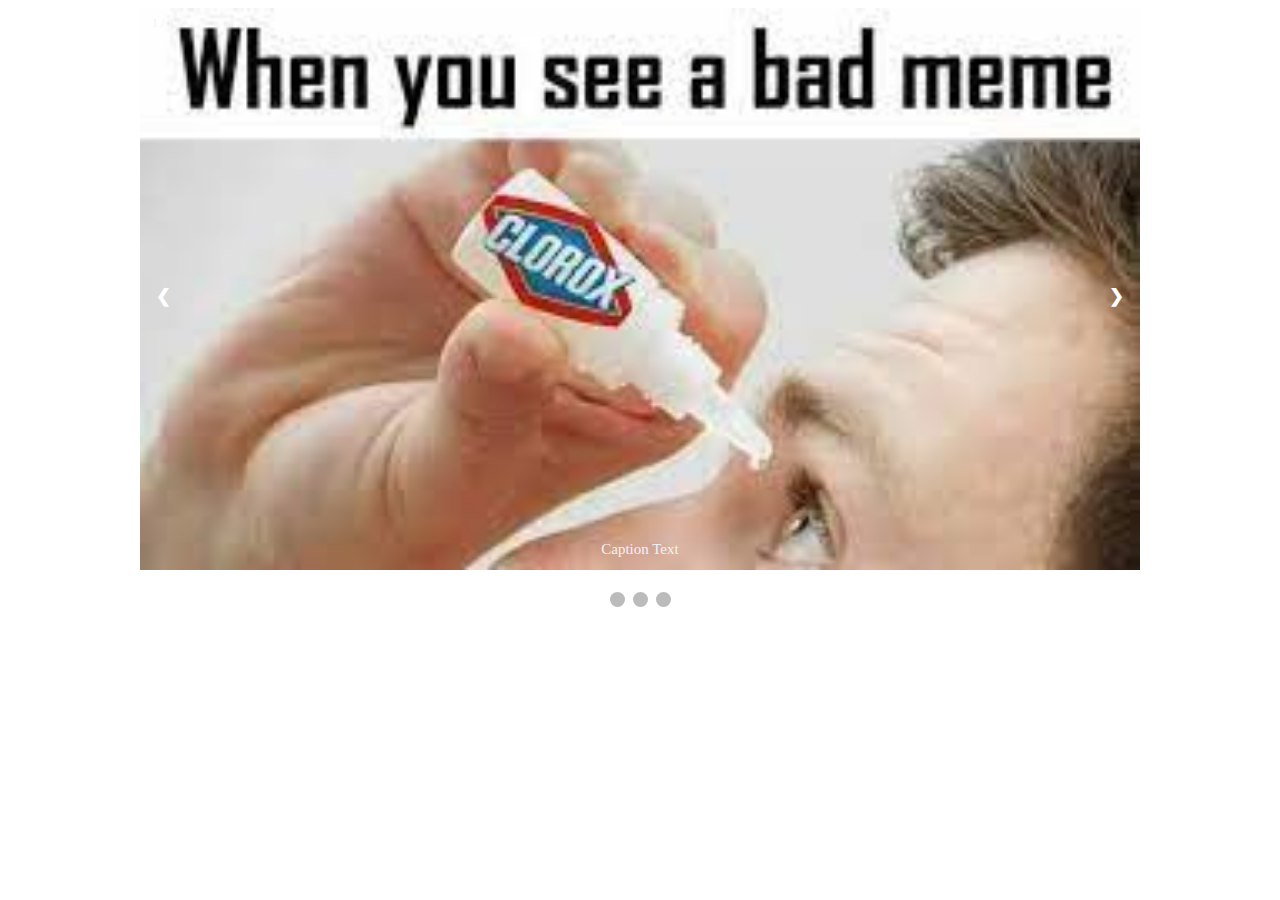
<file: Testing stuff/Slideshow/index.html>
<!DOCTYPE html>
<html lang="en">
<head>
    <meta charset="UTF-8">
    <meta http-equiv="X-UA-Compatible" content="IE=edge">
    <meta name="viewport" content="width=device-width, initial-scale=1.0">
    <link rel="stylesheet" href="css/style.css"> 
    <title>Document</title>
</head>
<body>
    <!-- Slideshow container -->
<div class="slideshow-container">

    <!-- Full-width images with number and caption text -->
    <div class="mySlides fade">
      <div class="numbertext">1 / 3</div>
      <img src="img/slide 1.jpg" style="width:100%">
      <div class="text">Caption Text</div>
    </div>
  
    <div class="mySlides fade">
      <div class="numbertext">2 / 3</div>
      <img src="img/slide 2.png" style="width:100%">
      <div class="text">Caption Two</div>
    </div>
  
    <div class="mySlides fade">
      <div class="numbertext">3 / 3</div>
      <img src="img/slide 3.png" style="width:100%">
      <div class="text">Caption Three</div>
    </div>
  
    <!-- Next and previous buttons -->
    <a class="prev" onclick="plusSlides(-1)">&#10094;</a>
    <a class="next" onclick="plusSlides(1)">&#10095;</a>
  </div>
  <br>
  
  <!-- The dots/circles -->
  <div style="text-align:center">
    <span class="dot" onclick="currentSlide(1)"></span>
    <span class="dot" onclick="currentSlide(2)"></span>
    <span class="dot" onclick="currentSlide(3)"></span>
  </div>
  <script src="javascript/script.js"></script>
</body>
</html>
</file>
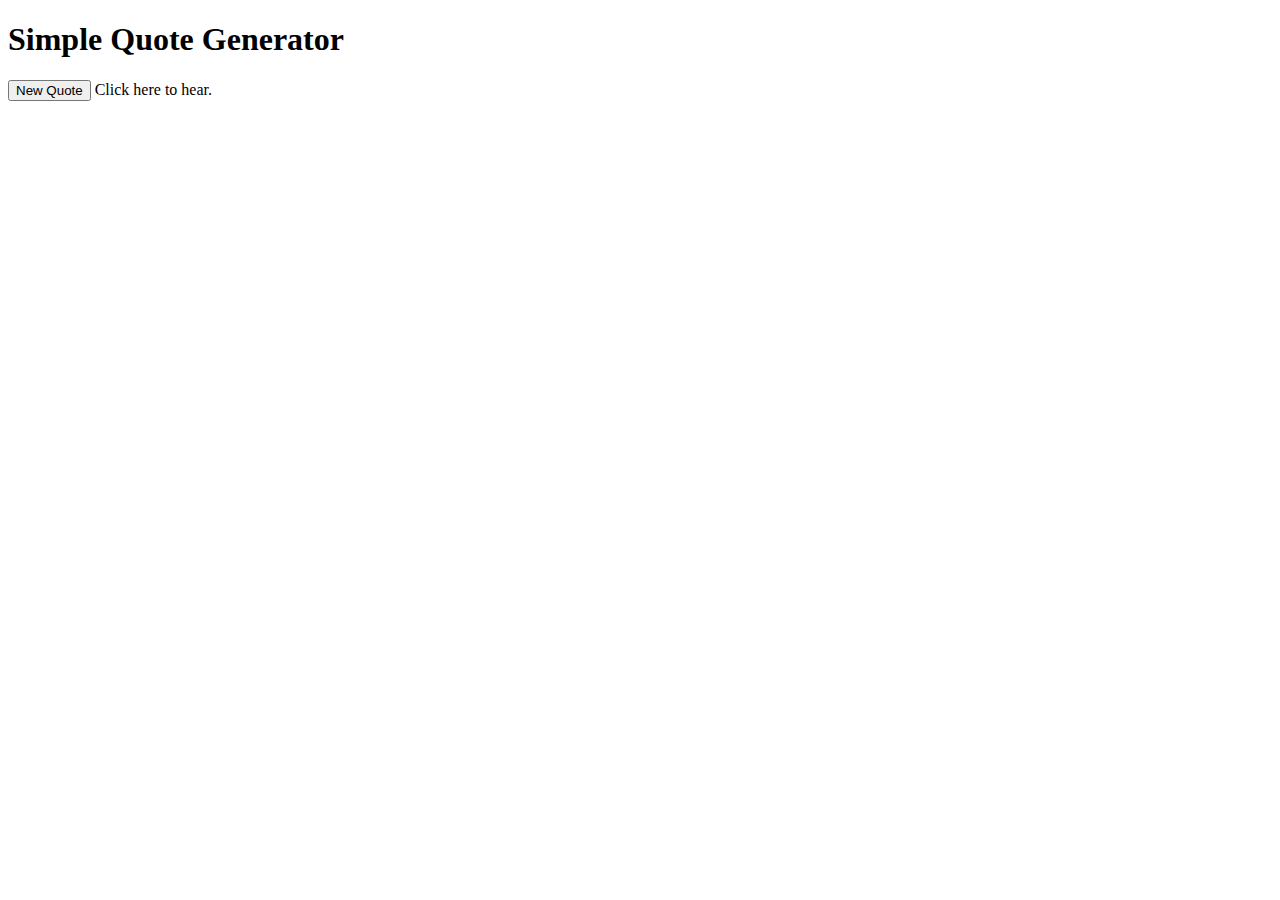
<file: Projects/Other/Random quote generator/index.html>
<!DOCTYPE html>
<html>
    <head>
        <title> Quote generator </title>
    </head>
    <body>
        <h1> Simple Quote Generator </h1>
        <div id= "quoteDisplay" >
            <!-- Quotes will display here -->
        </div>
        <button onClick= "newQuote()" > New Quote </button>

        <audio id="myAudio" src= "Audio/Spinning.ogg" preload="auto">
        </audio>
        <a onClick="togglePlay()">Click here to hear.</a>
        
        <script src="script/script.js" ></script>
    </body>
</html>
</file>
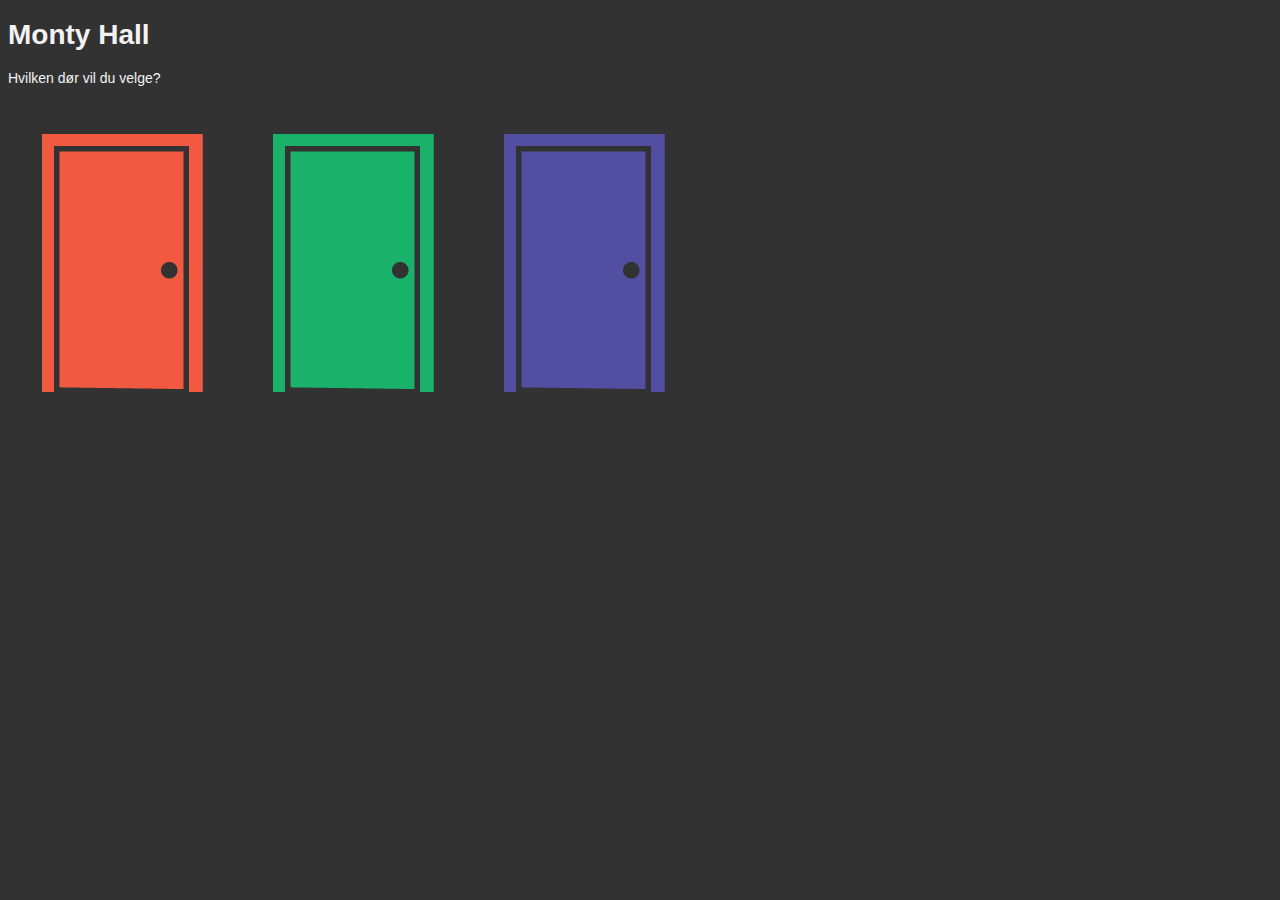
<file: Skoleoppgaver/Oppgave 01.11.2021/Monty Hall.html>
<!DOCTYPE html>
<html lang="en">
<head>
    <meta charset="UTF-8">
    <meta http-equiv="X-UA-Compatible" content="IE=edge">
    <meta name="viewport" content="width=device-width, initial-scale=1.0">
    <title>Monty Hall</title>
    <link rel="stylesheet" href="style.css">  
</head>
<body>
    <h1>Monty Hall</h1>

    <p>Hvilken dør vil du velge?</p>

    <img id="r" src="images/red.png" width="227" height="324" alt="Dør">
    <img id="g" src="images/green.png" width="227" height="324" alt="Dør">
    <img id="b" src="images/blue.png" width="227" height="324" alt="Dør">
    
    <script src="script.js"></script>
</body>
</html>
</file>
<file: Testing stuff/Slideshow/css/style.css>
* {box-sizing:border-box}

/* Slideshow container */
.slideshow-container {
  max-width: 1000px;
  position: relative;
  margin: auto;
}

/* Hide the images by default */
.mySlides {
  display: none;
}

/* Next & previous buttons */
.prev, .next {
  cursor: pointer;
  position: absolute;
  top: 50%;
  width: auto;
  margin-top: -22px;
  padding: 16px;
  color: white;
  font-weight: bold;
  font-size: 18px;
  transition: 0.6s ease;
  border-radius: 0 3px 3px 0;
  user-select: none;
}

/* Position the "next button" to the right */
.next {
  right: 0;
  border-radius: 3px 0 0 3px;
}

/* On hover, add a black background color with a little bit see-through */
.prev:hover, .next:hover {
  background-color: rgba(0,0,0,0.8);
}

/* Caption text */
.text {
  color: #f2f2f2;
  font-size: 15px;
  padding: 8px 12px;
  position: absolute;
  bottom: 8px;
  width: 100%;
  text-align: center;
}

/* Number text (1/3 etc) */
.numbertext {
  color: #f2f2f2;
  font-size: 12px;
  padding: 8px 12px;
  position: absolute;
  top: 0;
}

/* The dots/bullets/indicators */
.dot {
  cursor: pointer;
  height: 15px;
  width: 15px;
  margin: 0 2px;
  background-color: #bbb;
  border-radius: 50%;
  display: inline-block;
  transition: background-color 0.6s ease;
}

.active, .dot:hover {
  background-color: #717171;
}

/* Fading animation */
.fade {
  -webkit-animation-name: fade;
  -webkit-animation-duration: 1.5s;
  animation-name: fade;
  animation-duration: 1.5s;
}

@-webkit-keyframes fade {
  from {opacity: .4}
  to {opacity: 1}
}

@keyframes fade {
  from {opacity: .4}
  to {opacity: 1}
}
</file>
<file: Skoleoppgaver/Oppgave 01.11.2021/style.css>
body {
    background-color: #323232;
    font-family: "Century gothic", Arial, sans-serif;
    font-size: 14px;
    color: #f2f2f2;
}
img:hover {
    cursor: pointer;
}
</file>
